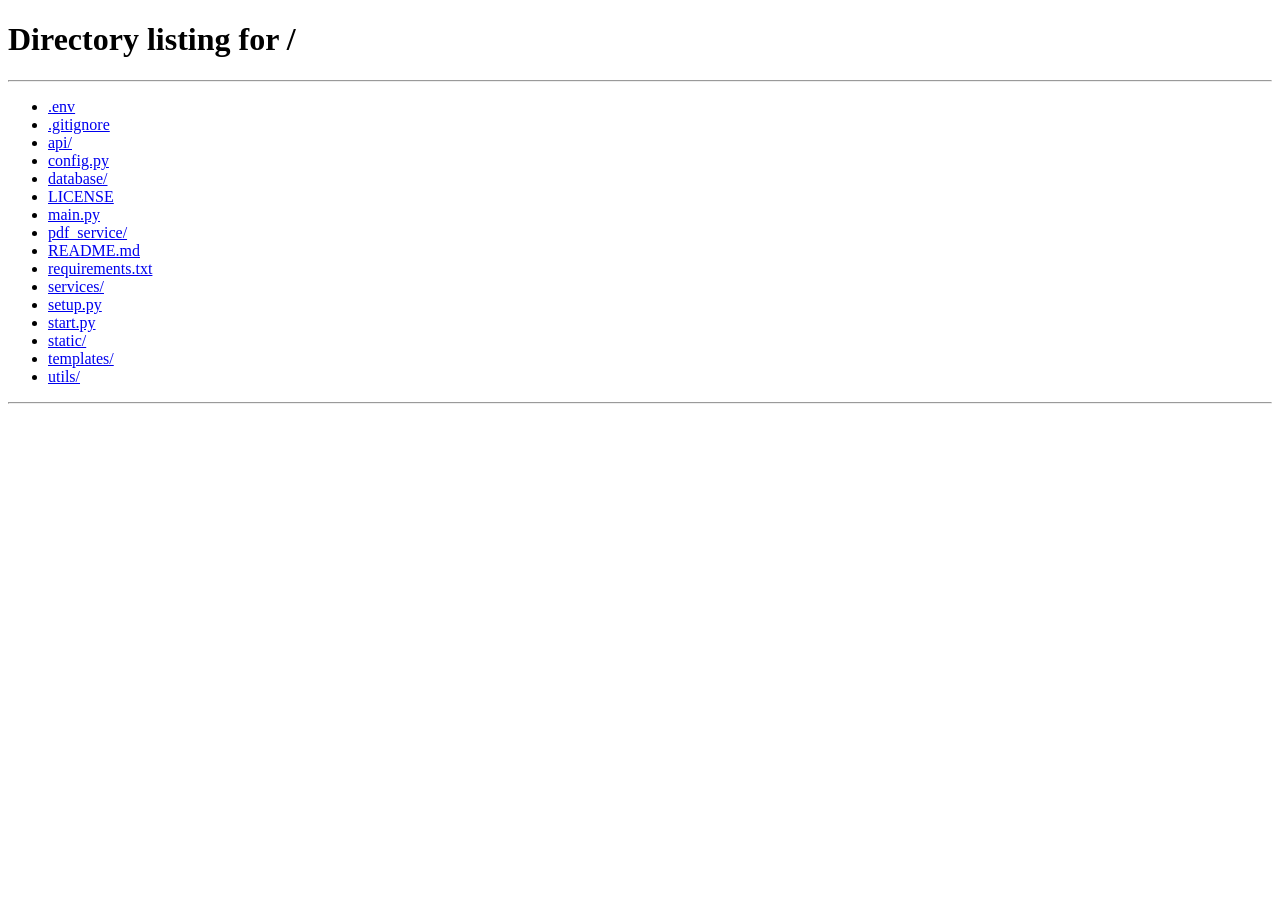
<file: templates/add_question.html>
<!DOCTYPE html>
<html lang="zh-CN">
<head>
    <meta charset="UTF-8">
    <meta name="viewport" content="width=device-width, initial-scale=1.0">
    <title>添加题目 - 错了喵-错题管理</title>
    <link rel="stylesheet" href="/static/css/style.css">
    <!-- 拼音库 -->
    <script src="/static/js/pinyin-pro.min.js"></script>
</head>
<body>
    <div class="container">
        <div class="header">
            <h1>📝 添加题目</h1>
            <div>
                <a href="/" class="btn btn-secondary">← 返回首页</a>
                <button onclick="previewPaper()" class="btn btn-primary">👁️ 预览试卷</button>
            </div>
        </div>

        <!-- 试卷信息 -->
        <div class="card">
            <div id="paper-info">
                <div style="text-align: center; padding: 20px; color: #7f8c8d;">
                    <div class="loading"></div>
                    <p style="margin-top: 10px;">加载试卷信息...</p>
                </div>
            </div>
        </div>

        <!-- 添加题目表单 -->
        <div class="card">
            <div class="card-header">
                <h2 class="card-title">添加新题目</h2>
            </div>
            <form id="add-question-form">
                <!-- 图片上传和编辑 -->
                <div class="form-group">
                    <label class="form-label">题目截图和文字</label>
                    <div id="image-uploader"></div>
                </div>

                <!-- 错题学生选择 -->
                <div class="form-group">
                    <label class="form-label">做错的学生（可选，也可以稍后在预览页面中添加）</label>
                    <div id="student-selector"></div>
                </div>

                <div class="form-actions">
                    <button type="button" onclick="cancelAdd()" class="btn btn-secondary">取消</button>
                    <button type="submit" class="btn btn-success">💾 保存题目</button>
                    <button type="button" onclick="saveAndContinue()" class="btn btn-primary">💾 保存并继续添加</button>
                </div>
            </form>
        </div>
    </div>

    <script src="/static/js/utils.js"></script>
    <script>
        let paperId = null;
        let paper = null;
        let imageUploader = null;
        let studentSelector = null;
        let isSubmitting = false;

        // 页面加载完成后执行
        document.addEventListener('DOMContentLoaded', function() {
            // 从URL获取试卷ID
            paperId = window.location.pathname.split('/').pop();
            
            if (!paperId || isNaN(paperId)) {
                Utils.showError('无效的试卷ID');
                Utils.redirect('/');
                return;
            }

            loadPaper();
            initComponents();
            bindEvents();
        });

        // 加载试卷信息
        async function loadPaper() {
            try {
                paper = await Utils.get(`/api/papers/${paperId}`);
                renderPaperInfo();
            } catch (error) {
                Utils.showError('加载试卷信息失败: ' + error.message);
                Utils.redirect('/');
            }
        }

        // 渲染试卷信息
        async function renderPaperInfo() {
            try {
                // 获取当前试卷的题目数量
                const questions = await Utils.get(`/api/questions/paper/${paperId}`);
                const nextQuestionNo = questions.length + 1;
                
                document.getElementById('paper-info').innerHTML = `
                    <div class="card-header">
                        <h2 class="card-title">📋 ${paper.name}</h2>
                    </div>
                    <div class="paper-stats">
                        <div class="stat-item">
                            <span class="stat-label">试卷ID:</span>
                            <span class="stat-value">${paper.id}</span>
                        </div>
                        <div class="stat-item">
                            <span class="stat-label">当前题目数:</span>
                            <span class="stat-value">${questions.length} 道</span>
                        </div>
                        <div class="stat-item highlight">
                            <span class="stat-label">即将添加:</span>
                            <span class="stat-value">第 ${nextQuestionNo} 题</span>
                        </div>
                    </div>
                `;
            } catch (error) {
                // 如果获取题目失败，显示基本信息
                document.getElementById('paper-info').innerHTML = `
                    <div class="card-header">
                        <h2 class="card-title">📋 ${paper.name}</h2>
                    </div>
                    <p style="color: #7f8c8d; margin-top: 10px;">
                        试卷ID: ${paper.id} | 正在添加题目，系统将自动编号
                    </p>
                `;
            }
        }

        // 初始化组件
        function initComponents() {
            // 初始化图片上传器（支持文字输入和剪切板）
            const uploaderContainer = document.getElementById('image-uploader');
            imageUploader = new ImageUploader(uploaderContainer, {
                multiple: true,
                maxFiles: 10,
                enableClipboard: true,
                enableTextInput: true,
                paperId: paperId,  // 传递试卷ID，图片将保存到试卷专属文件夹
                onChange: (files) => {
                    console.log('上传的文件:', files);
                },
                onTextChange: (text) => {
                    console.log('文字内容:', text);
                }
            });

            // 初始化学生选择器
            const selectorContainer = document.getElementById('student-selector');
            studentSelector = new StudentSelector(selectorContainer, {
                multiple: true,
                searchable: true,
                onChange: (studentIds) => {
                    console.log('选择的学生:', studentIds);
                }
            });
        }

        // 绑定事件
        function bindEvents() {
            document.getElementById('add-question-form').addEventListener('submit', async function(e) {
                e.preventDefault();
                await saveQuestion();
            });
        }

        // 保存题目
        async function saveQuestion(continueAdd = false) {
            if (isSubmitting) return;

            const imageUrls = imageUploader.getUrls();
            const textContent = imageUploader.getTextContent();
            
            // 检查是否有内容（文字或图片）
            if (!imageUrls && !textContent.trim()) {
                Utils.showError('请输入题目文字或上传题目截图');
                return;
            }

            const questionData = {
                paper_id: parseInt(paperId),
                question_text: textContent.trim(),
                image_urls: imageUrls,
                wrong_students: studentSelector.getSelectedStudentsString()
            };

            isSubmitting = true;
            const submitBtn = document.querySelector('button[type="submit"]');
            const hideLoading = Utils.showLoading(submitBtn);

            try {
                await Utils.post('/api/questions/', questionData);
                Utils.showSuccess('题目保存成功');
                
                if (continueAdd) {
                    // 清空表单继续添加
                    imageUploader.clear();
                    studentSelector.setSelectedStudents([]);
                    // 更新题号显示
                    await renderPaperInfo();
                } else {
                    // 跳转到试卷预览
                    Utils.redirect(`/preview/${paperId}`);
                }
            } catch (error) {
                Utils.showError('保存失败: ' + error.message);
            } finally {
                hideLoading();
                isSubmitting = false;
            }
        }

        // 保存并继续添加
        async function saveAndContinue() {
            await saveQuestion(true);
        }

        // 取消添加
        function cancelAdd() {
            if (Utils.confirm('确定要取消添加题目吗？未保存的内容将丢失。')) {
                Utils.redirect('/');
            }
        }

        // 预览试卷
        function previewPaper() {
            Utils.redirect(`/preview/${paperId}`);
        }
    </script>

    <style>
        .form-actions {
            display: flex;
            gap: 10px;
            justify-content: flex-end;
            margin-top: 30px;
            padding-top: 20px;
            border-top: 1px solid #eee;
        }

        @media (max-width: 768px) {
            .header {
                flex-direction: column;
                gap: 15px;
            }
            
            .header div {
                display: flex;
                gap: 10px;
                width: 100%;
            }
            
            .header .btn {
                flex: 1;
            }
            
            .form-actions {
                flex-direction: column;
            }
            
            .form-actions .btn {
                width: 100%;
                margin-bottom: 10px;
            }
        }

        /* 自定义上传区域样式 */
        #image-uploader .upload-area {
            min-height: 200px;
        }

        /* 学生选择器样式优化 */
        #student-selector .student-selector {
            max-height: 300px;
        }

        /* 试卷统计信息样式 */
        .paper-stats {
            display: flex;
            gap: 20px;
            margin-top: 15px;
            padding: 15px;
            background: #f8f9fa;
            border-radius: 8px;
            border-left: 4px solid #3498db;
        }

        .stat-item {
            display: flex;
            flex-direction: column;
            align-items: center;
            text-align: center;
        }

        .stat-item.highlight {
            background: linear-gradient(135deg, #667eea 0%, #764ba2 100%);
            color: white;
            padding: 10px 15px;
            border-radius: 8px;
            box-shadow: 0 2px 8px rgba(102, 126, 234, 0.3);
        }

        .stat-label {
            font-size: 12px;
            color: #7f8c8d;
            margin-bottom: 4px;
            font-weight: 500;
        }

        .stat-item.highlight .stat-label {
            color: rgba(255, 255, 255, 0.8);
        }

        .stat-value {
            font-size: 16px;
            font-weight: 600;
            color: #2c3e50;
        }

        .stat-item.highlight .stat-value {
            color: white;
            font-size: 18px;
        }
    </style>
</body>
</html>
</file>
<file: static/css/style.css>
/* 基础样式重置 */
* {
    margin: 0;
    padding: 0;
    box-sizing: border-box;
}

body {
    font-family: -apple-system, BlinkMacSystemFont, 'Segoe UI', Roboto, Oxygen, Ubuntu, Cantarell, sans-serif;
    background-color: #f5f5f5;
    color: #333;
    line-height: 1.6;
}

/* 容器 */
.container {
    max-width: 800px;
    margin: 0 auto;
    padding: 20px;
}

/* 头部 */
.header {
    background: white;
    padding: 15px 20px;
    border-radius: 8px;
    margin-bottom: 20px;
    box-shadow: 0 2px 10px rgba(0,0,0,0.1);
    display: flex;
    justify-content: space-between;
    align-items: center;
}

.header h1 {
    color: #2c3e50;
    font-size: 24px;
    font-weight: 600;
}

/* 按钮样式 */
.btn {
    padding: 10px 20px;
    border: none;
    border-radius: 6px;
    cursor: pointer;
    font-size: 14px;
    font-weight: 500;
    text-decoration: none;
    display: inline-block;
    text-align: center;
    transition: all 0.3s ease;
}

.btn-primary {
    background: #3498db;
    color: white;
}

.btn-primary:hover {
    background: #2980b9;
}

.btn-success {
    background: #27ae60;
    color: white;
}

.btn-success:hover {
    background: #229954;
}

.btn-danger {
    background: #e74c3c;
    color: white;
}

.btn-danger:hover {
    background: #c0392b;
}

.btn-secondary {
    background: #95a5a6;
    color: white;
}

.btn-secondary:hover {
    background: #7f8c8d;
}

/* 卡片样式 */
.card {
    background: white;
    border-radius: 8px;
    padding: 20px;
    margin-bottom: 20px;
    box-shadow: 0 2px 10px rgba(0,0,0,0.1);
}

.card-header {
    border-bottom: 1px solid #eee;
    padding-bottom: 15px;
    margin-bottom: 20px;
}

.card-title {
    font-size: 18px;
    font-weight: 600;
    color: #2c3e50;
}

/* 列表样式 */
.list-item {
    padding: 15px;
    border-bottom: 1px solid #eee;
    display: flex;
    justify-content: space-between;
    align-items: center;
    cursor: pointer;
    transition: background-color 0.2s ease;
}

.list-item:hover {
    background-color: #f8f9fa;
}

.list-item:last-child {
    border-bottom: none;
}

.list-item-title {
    font-size: 16px;
    font-weight: 500;
    color: #2c3e50;
}

.list-item-subtitle {
    font-size: 14px;
    color: #7f8c8d;
    margin-top: 5px;
}

/* 表单样式 */
.form-group {
    margin-bottom: 20px;
}

.form-label {
    display: block;
    margin-bottom: 8px;
    font-weight: 500;
    color: #2c3e50;
}

.form-input {
    width: 100%;
    padding: 12px;
    border: 2px solid #ddd;
    border-radius: 6px;
    font-size: 14px;
    transition: border-color 0.3s ease;
}

.form-input:focus {
    outline: none;
    border-color: #3498db;
}

.form-textarea {
    min-height: 100px;
    resize: vertical;
}

/* 文字输入区域 */
.text-input-area {
    margin-bottom: 20px;
}

.form-textarea {
    width: 100%;
    padding: 12px;
    border: 2px solid #ddd;
    border-radius: 6px;
    font-size: 14px;
    font-family: inherit;
    resize: vertical;
    min-height: 80px;
    transition: border-color 0.3s ease;
}

.form-textarea:focus {
    outline: none;
    border-color: #3498db;
}

/* 图片上传区域 */
.upload-area {
    border: 2px dashed #ddd;
    border-radius: 8px;
    padding: 40px 20px;
    text-align: center;
    cursor: pointer;
    transition: all 0.3s ease;
    position: relative;
}

.upload-area:hover,
.upload-area:focus {
    border-color: #3498db;
    background-color: #f8f9fa;
    outline: none;
}

.upload-area.dragover {
    border-color: #3498db;
    background-color: #e3f2fd;
}

.upload-area small {
    color: #7f8c8d;
    font-size: 12px;
    display: block;
    margin-top: 5px;
}

.upload-icon {
    font-size: 48px;
    color: #bdc3c7;
    margin-bottom: 10px;
}

.upload-text {
    color: #7f8c8d;
    font-size: 14px;
}

/* 图片预览 */
.image-preview {
    display: flex;
    flex-wrap: wrap;
    gap: 10px;
    margin-top: 15px;
}

.preview-item {
    position: relative;
    display: inline-block;
    margin: 10px;
    border-radius: 8px;
    overflow: hidden;
    box-shadow: 0 2px 8px rgba(0,0,0,0.1);
    transition: transform 0.2s, box-shadow 0.2s;
}

.preview-item:hover {
    transform: translateY(-2px);
    box-shadow: 0 4px 12px rgba(0,0,0,0.15);
}

.preview-image {
    width: 150px;
    height: 150px;
    object-fit: cover;
    display: block;
    cursor: pointer;
    transition: opacity 0.2s;
}

.preview-image:hover {
    opacity: 0.9;
}

.preview-image.existing {
    box-shadow: 0 0 0 2px #27ae60 inset;
}

.preview-image.existing::after {
    content: "原图";
    position: absolute;
    bottom: 2px;
    left: 2px;
    background: rgba(39, 174, 96, 0.9);
    color: white;
    padding: 2px 6px;
    font-size: 10px;
    border-radius: 3px;
}

.preview-actions {
    position: absolute;
    top: 5px;
    right: 5px;
    display: flex;
    gap: 5px;
    opacity: 0;
    transition: opacity 0.2s;
}

.preview-item:hover .preview-actions {
    opacity: 1;
}

.preview-remove {
    background: rgba(231, 76, 60, 0.9);
    color: white;
    border: none;
    border-radius: 50%;
    width: 24px;
    height: 24px;
    cursor: pointer;
    font-size: 14px;
    line-height: 1;
    transition: all 0.2s ease;
    display: flex;
    align-items: center;
    justify-content: center;
}

.preview-remove:hover {
    background: rgba(231, 76, 60, 1);
    transform: scale(1.1);
}

/* 图片查看大图模态框 */
.image-modal {
    display: block;
    position: fixed;
    z-index: 9999;
    left: 0;
    top: 0;
    width: 100%;
    height: 100%;
    overflow: auto;
    background-color: rgba(0, 0, 0, 0.9);
    animation: fadeIn 0.2s;
}

@keyframes fadeIn {
    from { opacity: 0; }
    to { opacity: 1; }
}

.image-modal-content {
    position: relative;
    margin: auto;
    padding: 0;
    width: 90%;
    max-width: 1200px;
    height: 100vh;
    display: flex;
    align-items: center;
    justify-content: center;
}

.image-modal-img {
    max-width: 100%;
    max-height: 90vh;
    object-fit: contain;
    border-radius: 4px;
    box-shadow: 0 4px 20px rgba(0, 0, 0, 0.5);
}

.image-modal-close {
    position: absolute;
    top: 20px;
    right: 35px;
    color: #f1f1f1;
    font-size: 40px;
    font-weight: bold;
    cursor: pointer;
    z-index: 10000;
    transition: color 0.2s;
    user-select: none;
}

.image-modal-close:hover,
.image-modal-close:focus {
    color: #ff4444;
}

/* 学生选择器 */
.student-selector {
    border: 1px solid #ddd;
    border-radius: 6px;
    max-height: 200px;
    overflow-y: auto;
}

.student-item {
    padding: 10px;
    border-bottom: 1px solid #eee;
    display: flex;
    align-items: center;
    gap: 10px;
}

.student-item:last-child {
    border-bottom: none;
}

.student-checkbox {
    margin-right: 10px;
}

/* 响应式设计 */
@media (max-width: 768px) {
    .container {
        padding: 10px;
    }
    
    .header {
        flex-direction: column;
        gap: 15px;
        text-align: center;
    }
    
    .btn {
        width: 100%;
        margin-bottom: 10px;
    }
    
    .image-preview {
        justify-content: center;
    }
    
    .preview-image {
        width: 120px;
        height: 120px;
    }
}

/* 加载动画 */
.loading {
    display: inline-block;
    width: 20px;
    height: 20px;
    border: 3px solid #f3f3f3;
    border-top: 3px solid #3498db;
    border-radius: 50%;
    animation: spin 1s linear infinite;
}

@keyframes spin {
    0% { transform: rotate(0deg); }
    100% { transform: rotate(360deg); }
}

/* 消息提示 */
.message {
    padding: 15px;
    border-radius: 6px;
    margin-bottom: 20px;
    font-weight: 500;
}

.message-success {
    background-color: #d4edda;
    color: #155724;
    border: 1px solid #c3e6cb;
}

.message-error {
    background-color: #f8d7da;
    color: #721c24;
    border: 1px solid #f5c6cb;
}

.message-info {
    background-color: #cce7ff;
    color: #004085;
    border: 1px solid #b8d4f0;
}

/* 隐藏类 */
.hidden {
    display: none !important;
}

/* 微信标签式学生选择器样式 */
.student-selector-wrapper {
    border: 1px solid #e0e0e0;
    border-radius: 8px;
    padding: 15px;
    background: #fff;
}

.selected-students-area {
    min-height: 60px;
    padding: 10px;
    background: #f8f9fa;
    border-radius: 6px;
    margin-bottom: 15px;
    display: flex;
    flex-wrap: wrap;
    gap: 8px;
    align-items: center;
}

.no-selection-hint {
    color: #999;
    font-size: 14px;
    font-style: italic;
}

.student-tag {
    display: inline-flex;
    align-items: center;
    padding: 6px 10px;
    background: linear-gradient(135deg, #667eea 0%, #764ba2 100%);
    color: white;
    border-radius: 16px;
    font-size: 13px;
    position: relative;
    transition: all 0.2s;
}

.student-tag:hover {
    transform: translateY(-2px);
    box-shadow: 0 4px 8px rgba(102, 126, 234, 0.3);
}

.student-tag-text {
    margin-right: 6px;
}

.student-tag-remove {
    cursor: pointer;
    font-size: 18px;
    line-height: 1;
    padding: 0 4px;
    border-radius: 50%;
    transition: background 0.2s;
}

.student-tag-remove:hover {
    background: rgba(255, 255, 255, 0.3);
}

.student-selector-filters {
    display: flex;
    gap: 10px;
    margin-bottom: 15px;
}

.filter-select {
    flex: 0 0 150px; /* 固定宽度150px */
    padding: 8px 12px;
    border: 1px solid #ddd;
    border-radius: 6px;
    font-size: 14px;
}

.filter-input {
    flex: 1; /* 占据剩余空间 */
    padding: 8px 12px;
    border: 1px solid #ddd;
    border-radius: 6px;
    font-size: 14px;
}

.filter-input:focus, .filter-select:focus {
    outline: none;
    border-color: #667eea;
    box-shadow: 0 0 0 3px rgba(102, 126, 234, 0.1);
}

.student-list {
    max-height: 300px;
    overflow-y: auto;
    border: 1px solid #e0e0e0;
    border-radius: 6px;
    background: #fff;
}

.student-list-item {
    display: flex;
    align-items: center;
    padding: 10px 12px;
    border-bottom: 1px solid #f0f0f0;
    cursor: pointer;
    transition: all 0.2s ease;
    user-select: none; /* 防止拖选文字 */
}

.student-list-item:last-child {
    border-bottom: none;
}

.student-list-item:hover {
    background: #f8f9fa;
    transform: translateX(2px); /* 轻微移动增强交互感 */
}

.student-list-item.selected {
    background: #e7f3ff;
    border-left: 3px solid #667eea; /* 增加左侧高亮边框 */
    padding-left: 9px; /* 补偿边框占用的空间 */
}

.student-list-item.selected:hover {
    background: #d6eaff;
}

.student-checkbox {
    margin-right: 10px;
    cursor: pointer;
    width: 16px;
    height: 16px;
    flex-shrink: 0; /* 防止复选框被压缩 */
}

.student-info {
    display: flex;
    align-items: center;
    flex: 1;
}

.student-name {
    font-weight: 500;
    color: #2c3e50;
    margin-right: 8px;
}

.student-details {
    color: #7f8c8d;
    font-size: 12px;
}

.no-students-hint {
    padding: 40px;
    text-align: center;
    color: #999;
    font-size: 14px;
}

/* 题目列表中的错题学生显示样式（浮动红色标签） */
.wrong-students-tags {
    display: flex;
    flex-wrap: wrap;
    gap: 6px;
    margin-top: 8px;
}

.wrong-student-badge {
    display: inline-flex;
    align-items: center;
    padding: 4px 10px;
    background: linear-gradient(135deg, #f093fb 0%, #f5576c 100%);
    color: white;
    border-radius: 12px;
    font-size: 12px;
    position: relative;
    transition: all 0.2s;
    cursor: default;
}

.wrong-student-badge:hover {
    transform: scale(1.05);
    box-shadow: 0 4px 12px rgba(245, 87, 108, 0.4);
}

.wrong-student-badge:hover .badge-remove {
    opacity: 1;
}

.badge-remove {
    margin-left: 6px;
    opacity: 0;
    font-size: 14px;
    cursor: pointer;
    transition: opacity 0.2s;
    padding: 0 2px;
    border-radius: 50%;
}

.badge-remove:hover {
    background: rgba(255, 255, 255, 0.3);
}

/* 滚动条美化 */
.student-list::-webkit-scrollbar {
    width: 6px;
}

.student-list::-webkit-scrollbar-track {
    background: #f1f1f1;
    border-radius: 10px;
}

.student-list::-webkit-scrollbar-thumb {
    background: #888;
    border-radius: 10px;
}

.student-list::-webkit-scrollbar-thumb:hover {
    background: #555;
}
</file>
